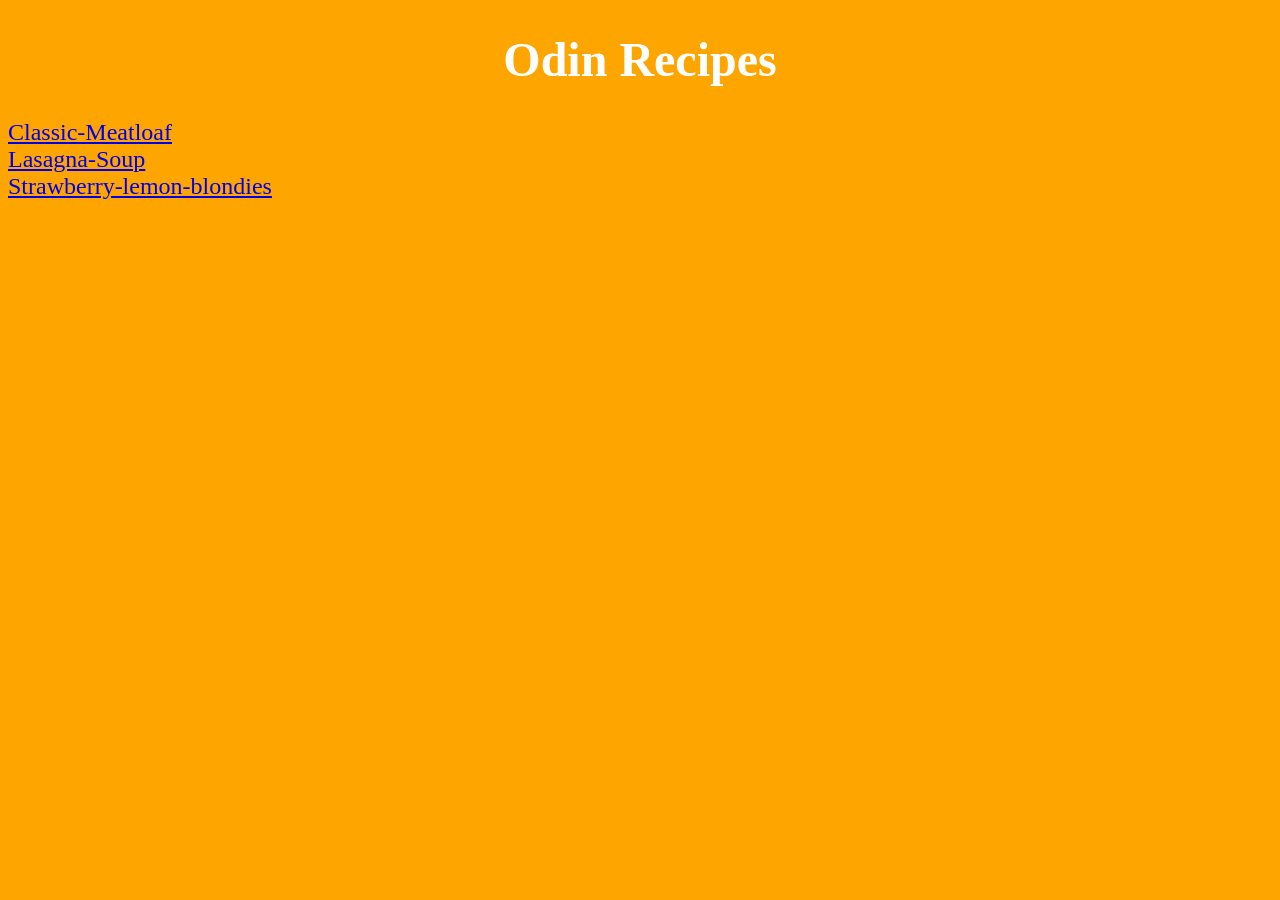
<file: index.html>
<!DOCTYPE html>
<html lang="en">
    <head>
        <meta charset="UTF-8">
        <title>odin-recipes</title>
        <link rel="stylesheet" href="style.css">
    </head>

    <body>
        <h1>Odin Recipes</h1>
        <ul>
            <li><a href="./recipes/meatloaf.html">Classic-Meatloaf</a></li>
            <li><a href="./recipes/lasagna.html">Lasagna-Soup</a></li>
            <li><a href="./recipes/blondies.html">Strawberry-lemon-blondies</a></li>
        </ul>
    </body>
</html>
</file>
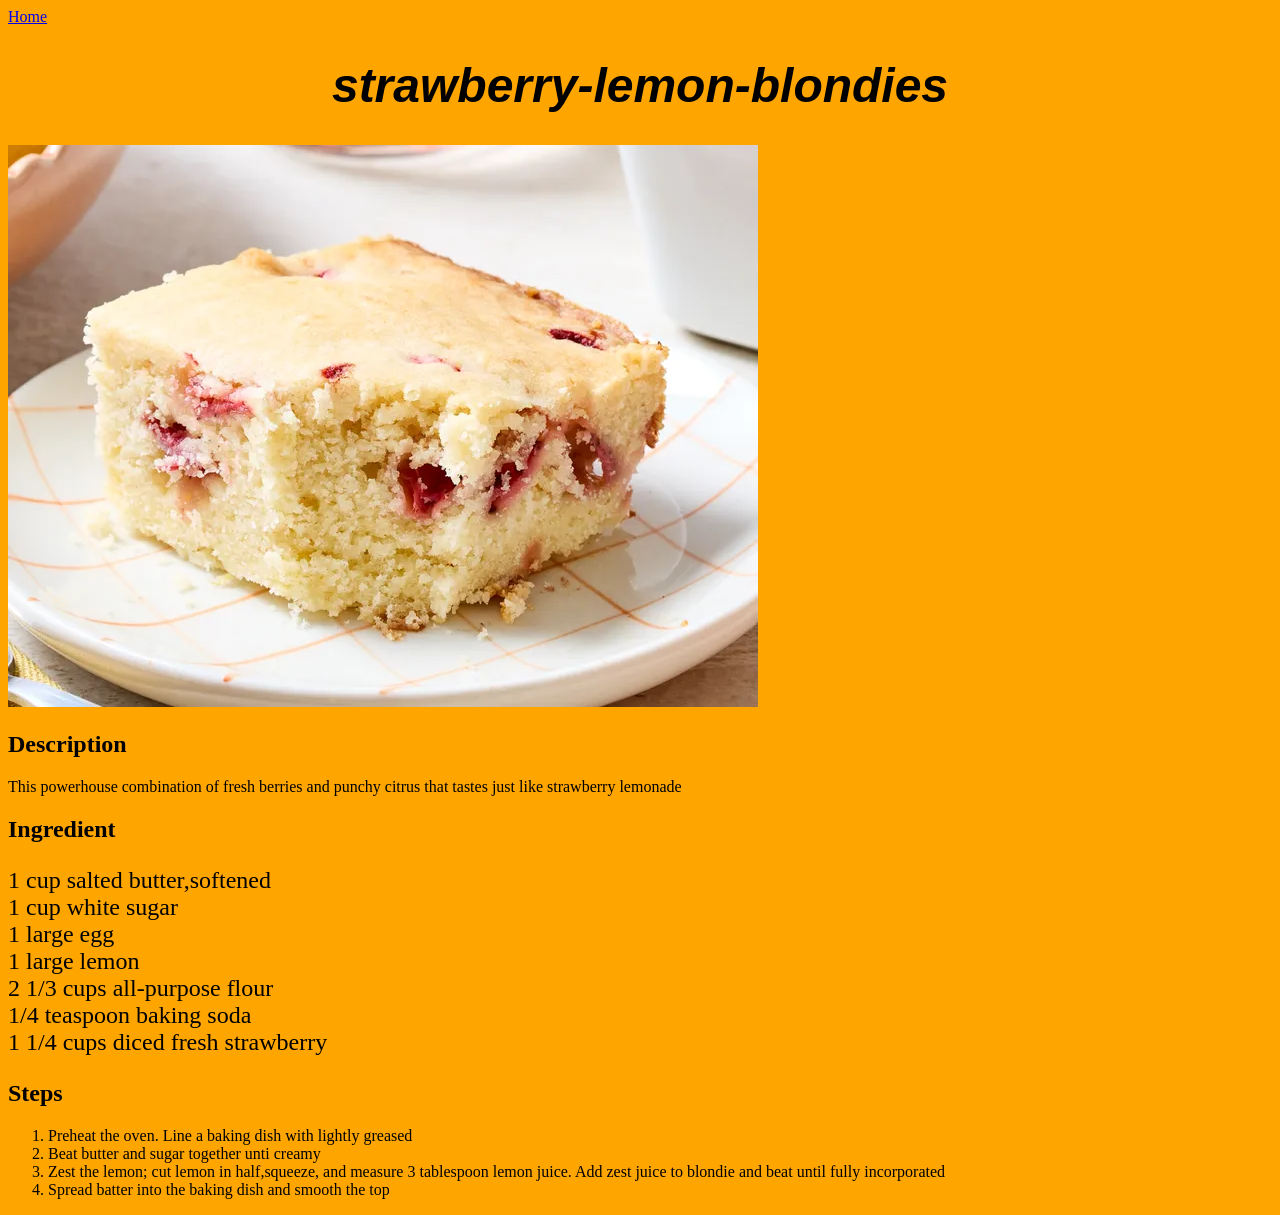
<file: recipes/blondies.html>
<!DOCTYPE html>
<html lang="en">
    <head>
        <meta charset =UTF-8>
        <title>odin-recipes</title>
        <link rel="stylesheet" href="../style.css">
    </head>
    <body>
        <a href="../index.html">Home</a>
        <h1 class="recipe">strawberry-lemon-blondies</h1>
        <img src="../images/strawberry-lemon-blondies.webp" alt="strawberry-lemon-blondies" height="562" width="750">
        <h2>Description</h2>
        <p>This powerhouse combination of fresh berries and punchy citrus that tastes just like strawberry lemonade</p>
        <h2>Ingredient</h2>
        <ul>
            <li>1 cup salted butter,softened</li>
            <li>1 cup white sugar</li>
            <li>1 large egg</li>
            <li>1 large lemon</li>
            <li>2 1/3 cups all-purpose flour</li>
            <li>1/4 teaspoon baking soda</li>
            <li>1 1/4 cups diced fresh strawberry</li>
        </ul>
        <h2>Steps</h2>
        <ol>
            <li>Preheat the oven. Line a baking dish with lightly greased</li>
            <li>Beat butter and sugar together unti creamy</li>
            <li>Zest the lemon; cut lemon in half,squeeze, and measure 3 tablespoon lemon juice. Add zest juice to blondie and beat until fully incorporated</li>
            <li>Spread batter into the baking dish and smooth the top</li>
        </ol>
    </body>
</html>
</file>
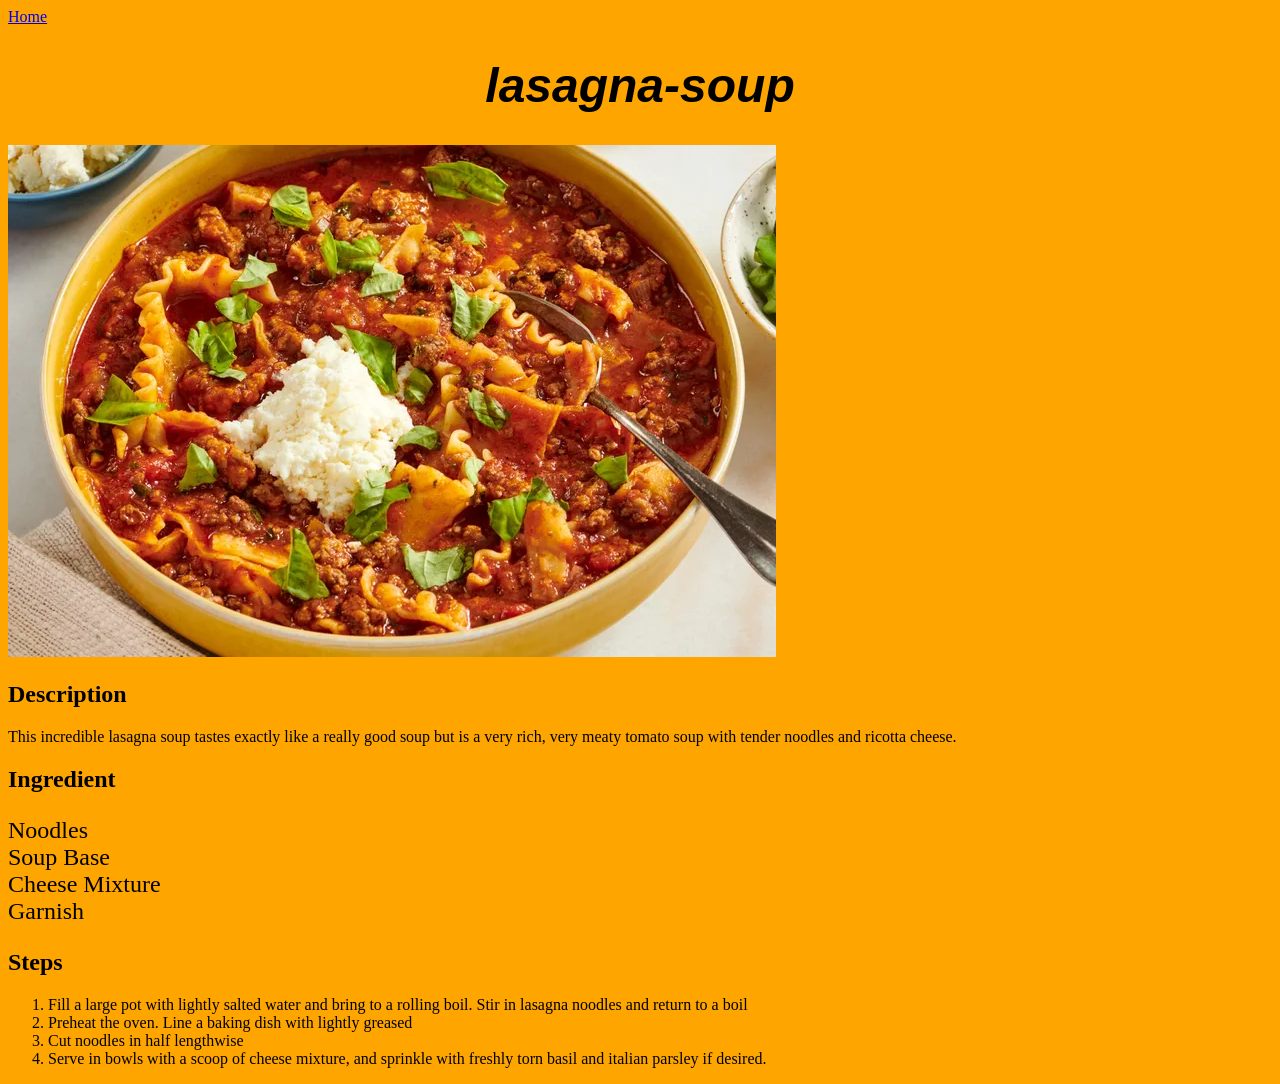
<file: recipes/lasagna.html>
<!DOCTYPE html>
<html lang="en">
    <head>
        <meta charset =UTF-8>
        <title>odin-recipes</title>
        <link rel="stylesheet" href="../style.css">
    </head>
    <body>
        <a href="../index.html">Home</a>
        <h1 class="recipe">lasagna-soup</h1>
        <img src="../images/lasagna-soup.webp" alt="classic-meatloaf" height="512" width="768">
        <h2>Description</h2>
        <p>This incredible lasagna soup tastes exactly like a really good soup but is a very rich, very meaty tomato soup with tender noodles and ricotta cheese.</p>
        <h2>Ingredient</h2>
        <ul>
            <li>Noodles</li>
            <li>Soup Base</li>
            <li>Cheese Mixture</li>
            <li>Garnish</li>
        </ul>
        <h2>Steps</h2>
        <ol>
            <li>Fill a large pot with lightly salted water and bring to a rolling boil. Stir in lasagna noodles and return to a boil</li>
            <li>Preheat the oven. Line a baking dish with lightly greased</li>
            <li>Cut noodles in half lengthwise</li>
            <li>Serve in bowls with a scoop of cheese mixture, and sprinkle with freshly torn basil and italian parsley if desired.</li>
        </ol>
    </body>
</html>
</file>
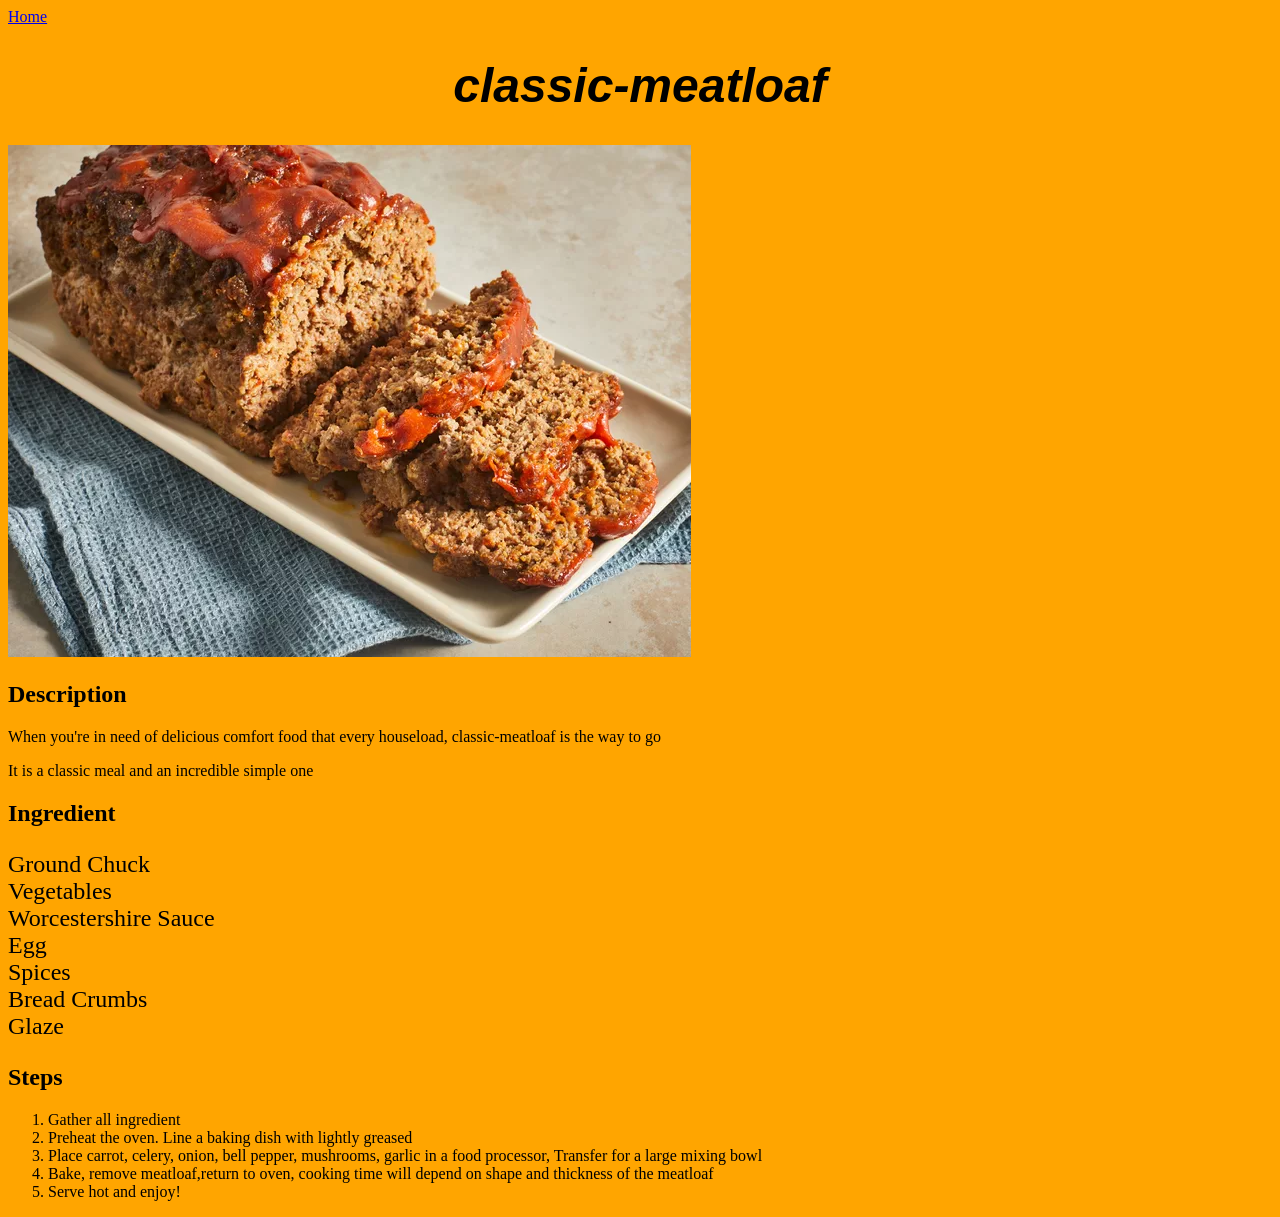
<file: recipes/meatloaf.html>
<!DOCTYPE html>
<html lang="en">
    <head>
        <meta charset =UTF-8>
        <title>odin-recipes</title>
        <link rel="stylesheet" href="../style.css">
    <body>
        <a href="../index.html">Home</a>
        <h1 class="recipe">classic-meatloaf</h1>
        <img src="../images/classic-meatloaf.webp" alt="classic-meatloaf" height="512" width="683">
        <h2>Description</h2>
        <p>When you're in need of delicious comfort food that every houseload, classic-meatloaf is the way to go</p>
        <p>It is a classic meal and an incredible simple one</p>
        <h2>Ingredient</h2>
        <ul>
            <li>Ground Chuck</li>
            <li>Vegetables</li>
            <li>Worcestershire Sauce</li>
            <li>Egg</li>
            <li>Spices</li>
            <li>Bread Crumbs</li>
            <li>Glaze</li>
        </ul>
        <h2>Steps</h2>
        <ol>
            <li>Gather all ingredient</li>
            <li>Preheat the oven. Line a baking dish with lightly greased</li>
            <li>Place carrot, celery, onion, bell pepper, mushrooms, garlic in a food processor, Transfer for a large mixing bowl</li>
            <li>Bake, remove meatloaf,return to oven, cooking time will depend on shape and thickness of the meatloaf</li>
            <li>Serve hot and enjoy!</li>
        </ol>
    </body>
</html>
</file>
<file: style.css>
body {
    background-color: orange;
}

h1 {
    font-size: 48px;
    color: white;
    text-align: center;
}

ul {
    list-style: none;
    padding-left: 0;
    font-size: 24px;
}

.recipe {
    color: black;
    font-family: sans-serif;
    font-style: italic;
}
</file>
